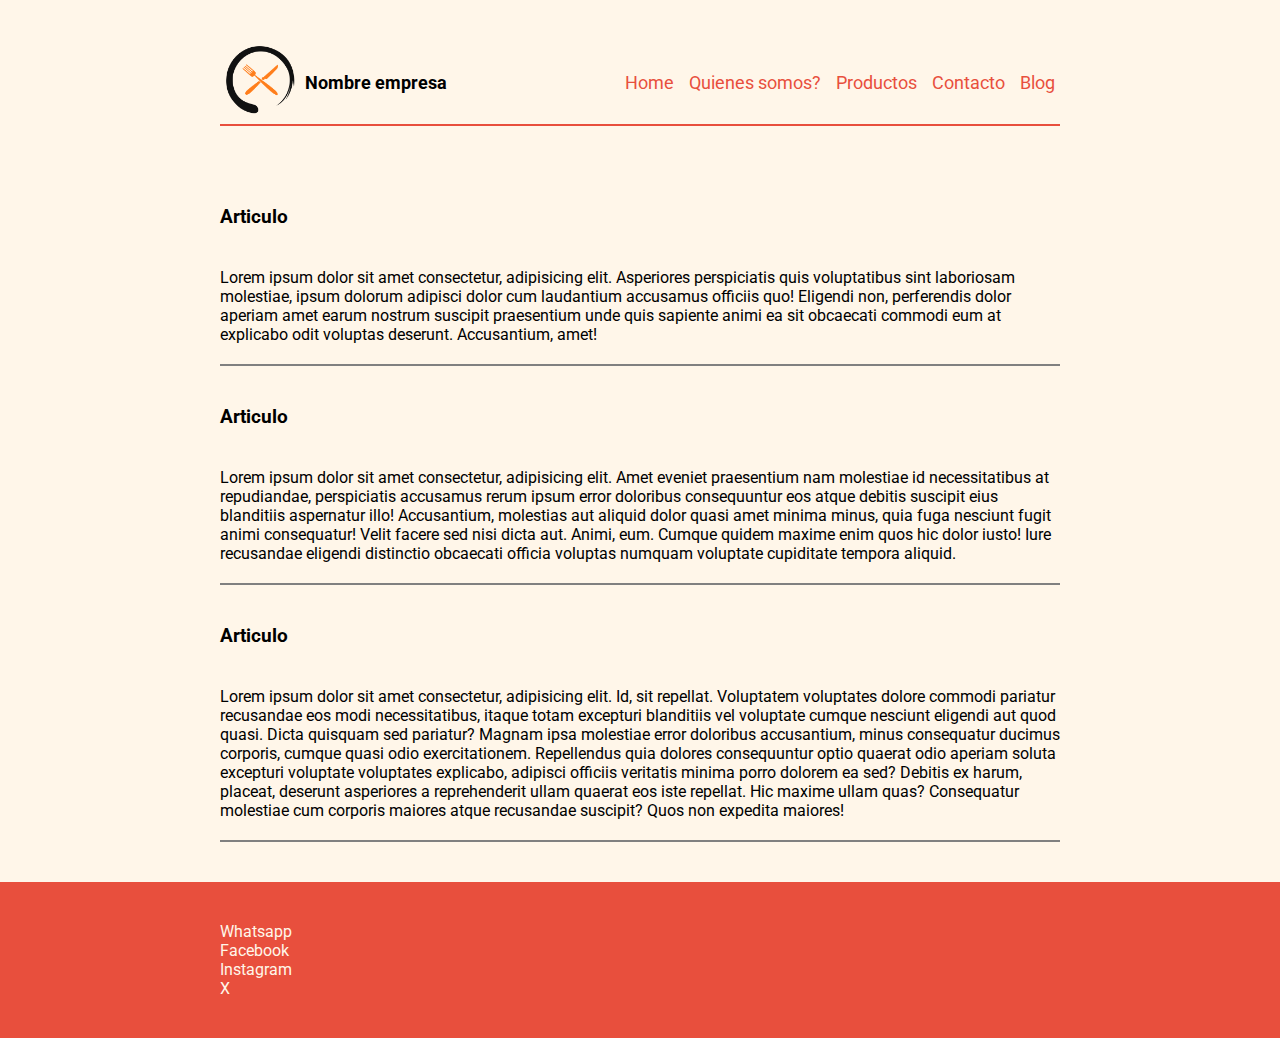
<file: pages/blog.html>
<!DOCTYPE html>
<html lang="en">
<head>
    <meta charset="UTF-8">
    <meta name="viewport" content="width=device-width, initial-scale=1.0">
    <title>Home - Nombre de la empresa</title>
    <link rel="stylesheet" href="/styles/styles.css">
</head>
<body>
    <header>
        <div>
            <a href="../index.html"><img src="/images/Logo.png" alt="Logo de la empresa"></a>
            <h1>Nombre empresa</h1>    
        </div>
    
        <nav>
            <ul>
                <li> <a href="../index.html">Home</a></li>
                <li> <a href="../pages/Quienes-somos.html">Quienes somos?</a> </li>
                <li> <a href="../pages/Productos.html">Productos</a> </li>
                <li> <a href="../pages/Contacto.html">Contacto</a> </li>
                <li> <a href="./blog.html">Blog</a></li>
            </ul>
        </nav>
    </header>  
    <main>
        <section class="articulos">
            <article>
            <h3>Articulo</h3> 
            <p>Lorem ipsum dolor sit amet consectetur, adipisicing elit. Asperiores perspiciatis quis voluptatibus sint laboriosam molestiae, ipsum dolorum adipisci dolor cum laudantium accusamus officiis quo! Eligendi non, perferendis dolor aperiam amet earum nostrum suscipit praesentium unde quis sapiente animi ea sit obcaecati commodi eum at explicabo odit voluptas deserunt. Accusantium, amet!</p>
        </article>
        <article>
            <h3>Articulo</h3> 
            <p>Lorem ipsum dolor sit amet consectetur, adipisicing elit. Amet eveniet praesentium nam molestiae id necessitatibus at repudiandae, perspiciatis accusamus rerum ipsum error doloribus consequuntur eos atque debitis suscipit eius blanditiis aspernatur illo! Accusantium, molestias aut aliquid dolor quasi amet minima minus, quia fuga nesciunt fugit animi consequatur! Velit facere sed nisi dicta aut. Animi, eum. Cumque quidem maxime enim quos hic dolor iusto! Iure recusandae eligendi distinctio obcaecati officia voluptas numquam voluptate cupiditate tempora aliquid.</p>
        </article>
        <article>
            <h3>Articulo</h3> 
            <p>Lorem ipsum dolor sit amet consectetur, adipisicing elit. Id, sit repellat. Voluptatem voluptates dolore commodi pariatur recusandae eos modi necessitatibus, itaque totam excepturi blanditiis vel voluptate cumque nesciunt eligendi aut quod quasi. Dicta quisquam sed pariatur? Magnam ipsa molestiae error doloribus accusantium, minus consequatur ducimus corporis, cumque quasi odio exercitationem. Repellendus quia dolores consequuntur optio quaerat odio aperiam soluta excepturi voluptate voluptates explicabo, adipisci officiis veritatis minima porro dolorem ea sed? Debitis ex harum, placeat, deserunt asperiores a reprehenderit ullam quaerat eos iste repellat. Hic maxime ullam quas? Consequatur molestiae cum corporis maiores atque recusandae suscipit? Quos non expedita maiores!</p>
        </article>
    </section>
    </main>
    <footer>
        <ul>
            <li><a href="https://web.whatsapp.com/" target="_blank">Whatsapp</a></li>
            <li><a href="https://www.facebook.com/" target="_blank">Facebook</a></li>
            <li><a href="https://www.instagram.com/" target="_blank">Instagram</a></li>
            <li><a href="https://x.com/" target="_blank">X</a></li>
        </ul>
    </footer>
</body>
</html>
</file>
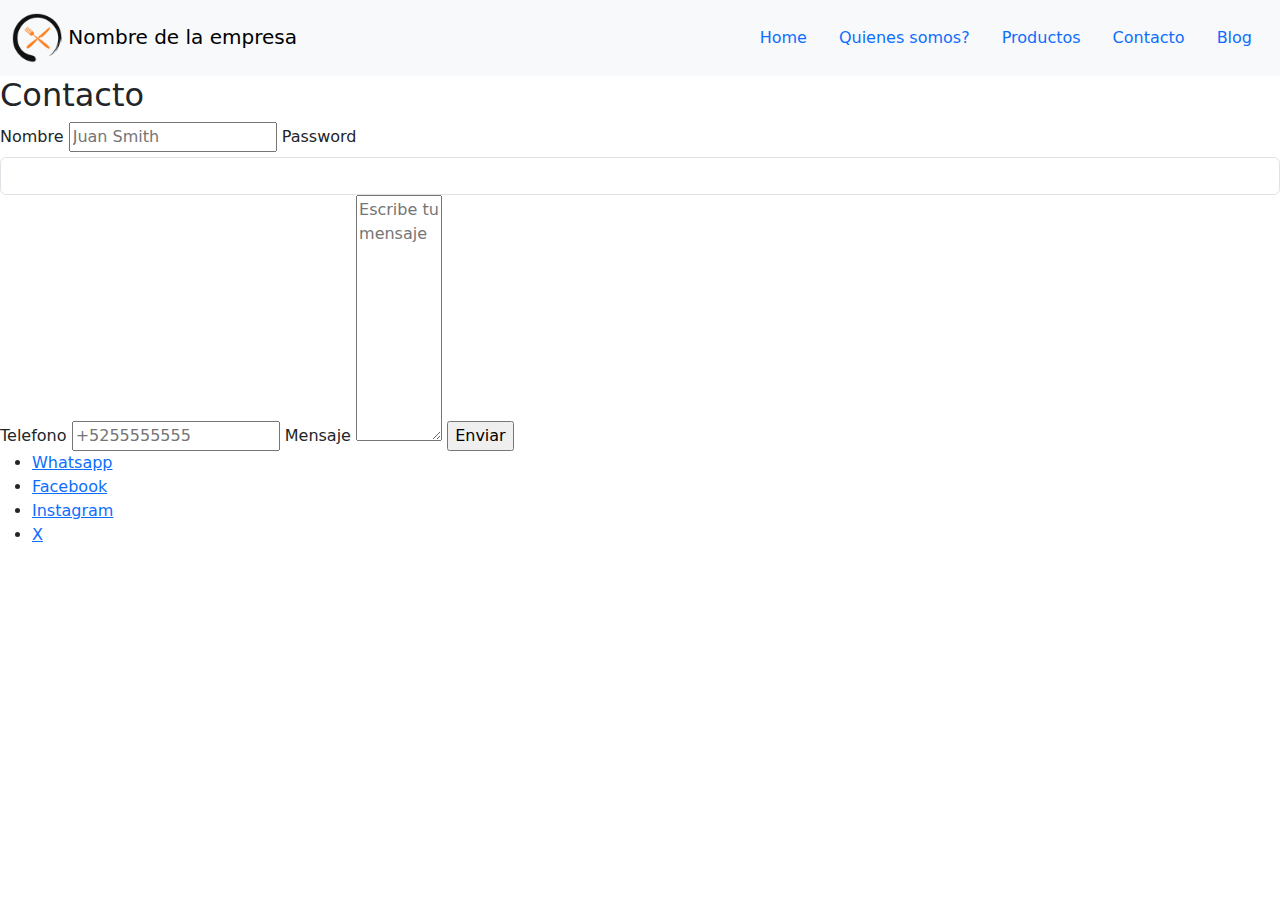
<file: pages/Contacto.html>
<!DOCTYPE html>
<html lang="en">
<head>
    <meta charset="UTF-8">
    <meta name="viewport" content="width=device-width, initial-scale=1.0">

    <link href="https://cdn.jsdelivr.net/npm/bootstrap@5.3.3/dist/css/bootstrap.min.css" rel="stylesheet" integrity="sha384-QWTKZyjpPEjISv5WaRU9OFeRpok6YctnYmDr5pNlyT2bRjXh0JMhjY6hW+ALEwIH" crossorigin="anonymous">
    <link rel="stylesheet" href="/styles/contacto.css">

    <title>Contacto - Nombre de la empresa</title>
</head>
<body class="bg-">
    <nav class="navbar bg-body-tertiary">
        <div class="container-fluid">
            <a class="navbar-brand" href="/index.html">
                <img src="/images/Logo.png" alt="logo" width="50px" class="d-inline-block aling-text-top">
                Nombre de la empresa
            </a>
            <ul class="nav">
                <li class="nav-item">
                  <a class="nav-link active" href="../index.html">Home</a>
                </li>
                <li class="nav-item">
                  <a class="nav-link" href="../pages/Quienes-somos.html">Quienes somos?</a>
                </li>
                <li class="nav-item">
                  <a class="nav-link" href="../pages/Productos.html">Productos</a>
                </li>
                <li class="nav-item">
                  <a class="nav-link" href="./Contacto.html">Contacto</a>
                </li>
                <li class="nav-item">
                    <a class="nav-link" href="../pages/blog.html">Blog</a>
                  </li>
              </ul>
        </div>
    </nav>
    <Section >
        <form>
            <h2>Contacto</h2>
            <label for="name">Nombre</label>
            <input type="text" name="name" id="name" placeholder="Juan Smith">
        
       
            <label for="inputPassword5" class="form-label">Password</label>
<input type="password" id="inputPassword5" class="form-control" aria-describedby="passwordHelpBlock">

       
        
            <label form="phone">Telefono</label>
            <input type="number" name="phone" id="phone" placeholder="+5255555555">

            <label form="message">Mensaje</label>
            <textarea name="message" id="message" cols="8" rows="10" placeholder="Escribe tu mensaje"></textarea>

            <input class="button" type="submit" value="Enviar">
        </form>
    </Section>
    <footer>
        <ul>
            <li><a href="https://web.whatsapp.com/" target="_blank">Whatsapp</a></li>
            <li><a href="https://www.facebook.com/" target="_blank">Facebook</a></li>
            <li><a href="https://www.instagram.com/" target="_blank">Instagram</a></li>
            <li><a href="https://x.com/" target="_blank">X</a></li>
        </ul>
    </footer>
    <script src="https://cdn.jsdelivr.net/npm/bootstrap@5.3.3/dist/js/bootstrap.min.js" integrity="sha384-0pUGZvbkm6XF6gxjEnlmuGrJXVbNuzT9qBBavbLwCsOGabYfZo0T0to5eqruptLy" crossorigin="anonymous"></script>
</body>
</html>
</file>
<file: styles/styles.css>
/*styles para media queries*/

@import url('https://fonts.googleapis.com/css2?family=Roboto:ital,wght@0,100;0,300;0,400;0,500;0,700;0,900;1,100;1,300;1,400;1,500;1,700;1,900&display=swap');

*{
    margin: 0;
    padding: 0;
    border: 0;
    text-decoration: none;
    list-style: none;
    font-family: "Roboto", sans-serif;
    background: #FFF6E9;
    box-sizing: content-box;
}

body{
    background: #FFF6E9;
}

/*estilos mobile*/

header{
    display: flex;
    padding: 5px;
    margin: 10px;
    justify-content: space-between;
    align-items: center;
    border-bottom: solid 2px rgb(232,79,61) ;
}

header div{
    display: flex;
    align-items: center;
}

header div img{
    height: 50px;
    margin-right: 5px;
}

header div h1{
    font-size: small;
}

header nav ul { 
    display: flex;
    gap: 15px
}

nav ul li a{ 
    justify-content: center;
    align-content: center;
    color:rgb(232,79,61);
    font-size: x-small; 
}
/*estilos mobile marcas*/
.marcas{
    
    margin:10px;
    padding-bottom: 8px;
    border-bottom: solid 3px grey;
}

.marcas div{
    display: flex;
    justify-content: space-between;
    margin: 5px;
}
.marcas div img{
    display: flex;
    height: 20px;
}

/*estilos productos mobile*/
.productos-home{
    
    margin: 10px;
    padding-bottom: 10px;
    border-bottom: solid 3px grey;
}

.productos-home div{
    display: grid;
    justify-content: center;
}
.productos-home div img{
    height: 200px;
    margin: 20px;
}
/*estilos comentarios*/
.comentarios div{
    display: grid;
    margin: 10px;
}

.comentarios div p{
    margin: 10px;
}
/*estilos footer*/
footer{
    display: flex;
    background-color:rgb(232,79,61) ;

}

footer ul {
    margin: 5px 10px 5px 10px;
}

footer ul li{
    background-color:rgb(232,79,61) ;
}
footer ul li a{
    background: rgb(232,79,61);
    color: #FFF6E9;
}

/*estilos quienes somos? */

.us{
    margin: 10px ; 
}

.us h2{
    padding-bottom: 10px;
    color:rgb(232,79,61) ;
}

.us img{
   width: 100%;
   margin-bottom: 15px;
}
/*estilos media quienes somos?*/
.media{
    margin: 10px;
    display: grid;
}
.media .clientes{
    display: grid;
}
.media .clientes p{
    margin:20px 0px;
}

.day{
    display: grid;
}
.day img{
    width: 370px; 
    height:240px;
}
/* estilos productos mobile*/
.banner{
    margin: 10px;
    width: 95%;
    align-items: center;
}

.productos-venta{
    display: grid;
    justify-content: center;
    margin: 10px;
    padding-bottom: 40px;
}
 .productos-venta img{
    height: 90px;
    margin: 10px 0px;
}
/*comente estos estilos porque se haran con bootstrap*/
/*.formulario{ 
    display: flex;
    height: 500px;
    margin: 40px 250px;
    justify-content: center;
    align-content: center;
    color: rgb(232,79,61);

}
.formulario form {
    display: grid;
    padding: 50px 55px;
    box-shadow: 0 0 20px rgb(0, 0, 0,.2);
    border-radius: 20px;
    text-align: center;
    width: 500px;
}
label{
    text-align: left;
    font-size: 20px;
    font-weight: 600;
    margin-bottom: 15px;
}
input{
    text-align: left;
    border: solid 2px rgb(232,79,61);
    width: 200px;
}
textarea{
    border: solid 2px rgb(232,79,61);
    width: 300px;
    height: 50px;
}
.button{
    margin-top:10px ;
    font-size: 16px;
    background-color: rgb(232,79,61);
    border-radius: 25px;
    text-align: center;
}*/

/*estilos blog mobile*/
.articulos{ 
    display: grid;
    margin: 10px;
}
.articulos article{
    border-bottom: solid 2px gray ;
}
.articulos article h3{
   margin: 10px 0px;
}

/*mq para desktop*/

@media screen and (min-width: 992px){
    /*estilos header desktop*/
    header{
        margin: 40px 220px;
    }
    header div img{
        height: 70px;
        margin-right: 10px;
    }

    header div h1{
        font-size: large;
    }

    nav ul li a{ 
        font-size: large; 
    }
    /*estilos marcas desktop*/
    .marcas{
    
        margin:40px 220px;
        padding-bottom: 8px;
        border-bottom: solid 3px grey;
    }
    
    .marcas div{
        display: flex;
        justify-content: space-between;
        margin: 5px;
    }

    .marcas div img{
        display: flex;
        height: 100px;
    }
    
    /*estilos productos mobile*/
    .productos-home{
        
        margin: 40px 220px;
        padding-bottom: 10px;
        border-bottom: solid 3px grey;
    }
    
    .productos-home div{
        display: flex;
        justify-content: center;
    }
    .productos-home div img{
        height: 220px;
        margin: 20px;
    }
    /*estilos productos desktop*/
    .comentarios{
        display: flex;
        margin: 40px 220px;

    }
    /*estilos footer desktop*/
    footer ul {
        margin: 40px 220px;
    }   
    /*estilos quienes somos desktop*/
    .us{
        margin: 40px 220px ; 
    }

    .media{
        display: flex;
        margin:40px 220px;
    }
    
    .media .clientes p{
        margin-right: 50%;
        justify-content: space-between;
    }
    /*estilos prodcutos*/

    .banner{
        margin: 40px 220px;
        height: 180px;
        width: 74%;
        justify-items: center;
    }
       
    .productos-venta{
        display: flex;
        justify-content: space-around;
        margin: 40px 220px;
    }

    .productos-venta img{
        height: 210px;
        width: 270;
        padding: 30px;
    }
    
    /*estilo blog desktop*/
    .articulos{ 
        display: grid;
        margin: 40px 220px;
    }
    .articulos article{
        padding-bottom: 20px;
        border-bottom: solid 2px gray ;
    }
    .articulos article h3{
       margin: 40px 0px;
    }
}
</file>
<file: styles/contacto.css>
/* styles usando bootstrap para pagina contacto*/
</file>
